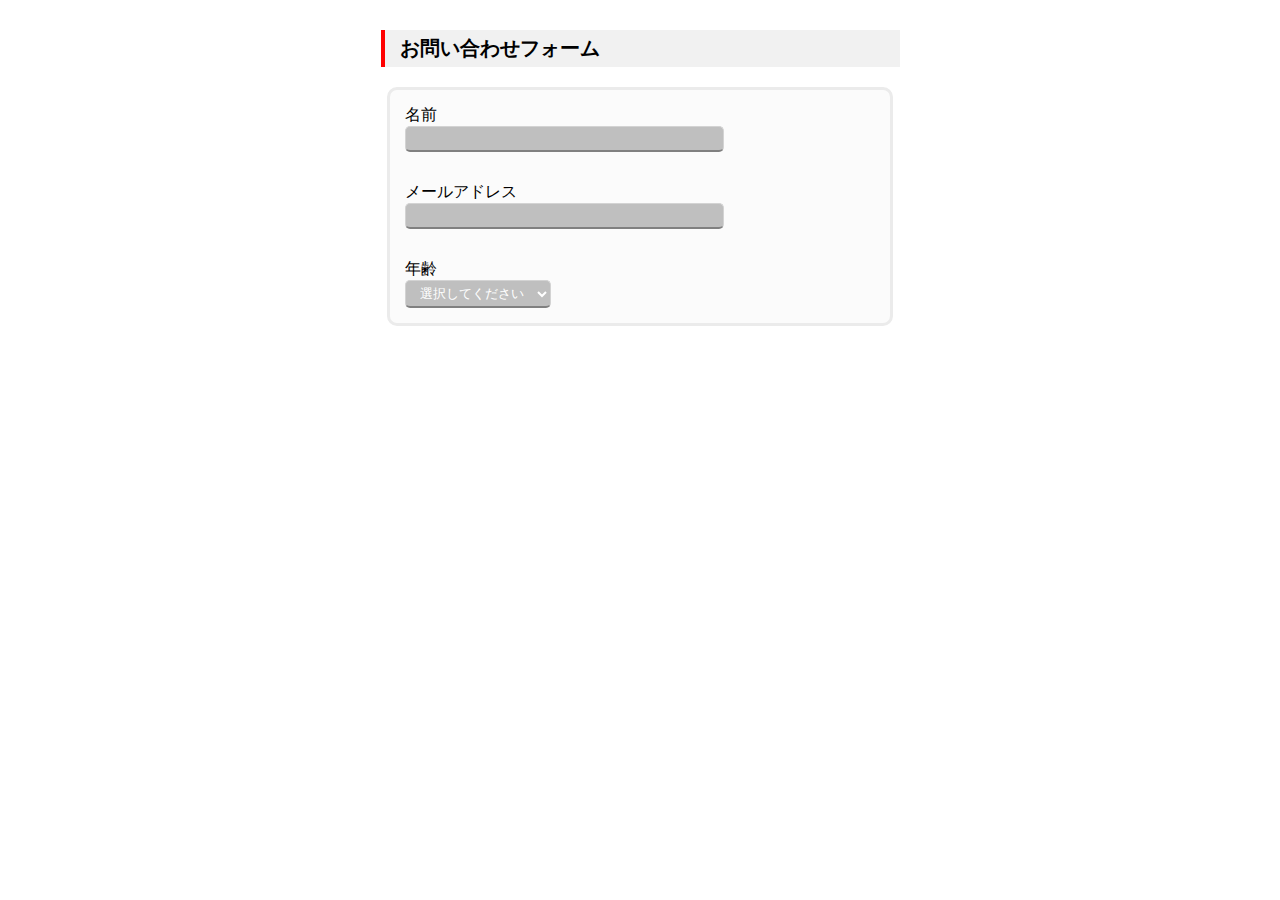
<file: 問い合わせフォーム/index.html>
<!doctype HTML>
<html lang="ja">

<head>
 <meta charset="utf-8">
    <title>お問い合わせフォームを作る</title>
    <link rel="stylesheet" type="text/css" href="style.css">
    
    </head>

<body>
    
    <h1>お問い合わせフォーム</h1>
    <form method="post"  action="mail_confirm.php">
        <div>
        <label>名前</label>
            <br>
            <input type="text" class="text" size="35" name="name">
                    
        </div>
        
        <div>
        <label>メールアドレス</label>
            <br>
            <input type="text" class="text" size="35" name="mail">

        
        </div>
        <div>
            <label>年齢</label>
            <br>
            <select class="dropdown" name="age">
                <option>選択してください</option>
                <script>
                    for(var i = 18; i<=65;i++){
                        document.write("<option value="+i+">"+i+"歳</option>");
                    }              
                
                </script>       
            
            
            </select>
        
        
        
        </div>
</file>
<file: 問い合わせフォーム/style.css>
body{font-family: "Hiragino Kaku Gothic ProN","メイリオ",sans-serif;}

h1{margin: 0 auto;
margin-top:30px;
margin-bottom:20px;
border-left:4px red solid;
background-color:#f1f1f1;
padding-top:5px;
padding-bottom:5px;
padding-left:15px;
width:500px;
font-size:20px;
}

form{margin: 0 auto;
    background-color:#fbfbfb;
    border:3px #ebebeb solid;
    border-radius: 10px;
    width:500px;
   }

form div{
    padding:15px;
}

.text,textarea,.dropdown{
    border:1px solid lightgray;
    padding: 4px 10px;
    color:white;
    background-color:#bfbfbf;
    border-radius:5px;
    border-bottom: solid 2px gray;
}
</file>
